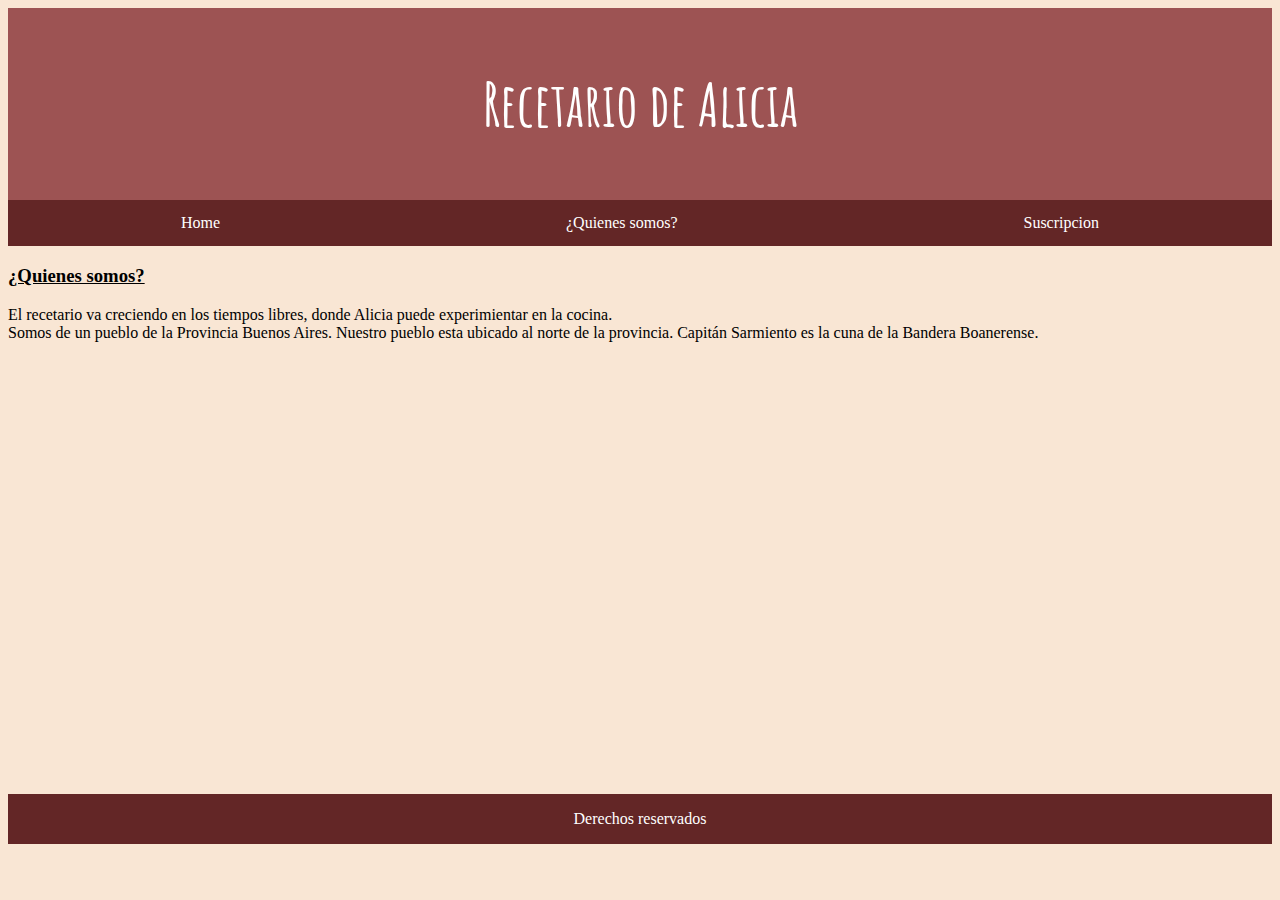
<file: web/acercaDe.html>
<!DOCTYPE html>
<html lang="en">

<head>
    <meta charset="UTF-8">
    <meta http-equiv="X-UA-Compatible" content="IE=edge">
    <meta name="viewport" content="width=device-width, initial-scale=1.0">
    <link rel="stylesheet" href="./css/quienesSomos.css">
    <link rel="stylesheet" href="./css/index.css">
    <link href="https://fonts.googleapis.com/css2?family=Amatic+SC:wght@700&family=Bebas+Neue&family=Koulen&family=Rajdhani:wght@700&family=Syncopate:wght@700&display=swap" rel="stylesheet">
    <link rel="stylesheet" href="https://cdnjs.cloudflare.com/ajax/libs/animate.css/4.1.1/animate.min.css">
    <title>Recetario de Alicia</title>
</head>

<body>
    <header>
        <br>
        <h1 class="titulo_ppal">Recetario de Alicia</h1>
        <br>
    </header>
    <nav>
        <a class="ref_nav" href="index.html">Home</a>
        <a class="ref_nav" href="acercaDe.html">¿Quienes somos?</a>
        <a class="ref_nav" href="suscripcion.html">Suscripcion</a>
    </nav>

    <main>

        <u><h3>¿Quienes somos?</h3></u>
        <p>El recetario va creciendo en los tiempos libres, donde Alicia puede experimientar en la cocina. <br> Somos de un pueblo de la Provincia Buenos Aires. Nuestro pueblo esta ubicado al norte de la provincia. Capitán Sarmiento es la cuna de la Bandera
            Boanerense.
        </p>
        <br>
        <iframe id="mapa" src="https://www.google.com/maps/embed?pb=!1m18!1m12!1m3!1d52817.823423866495!2d-59.825603540811755!3d-34.16900382687595!2m3!1f0!2f0!3f0!3m2!1i1024!2i768!4f13.1!3m3!1m2!1s0x95bbd82dad9c52d5%3A0xd24e4e67a7cde5f6!2sCap.%20Sarmiento%2C%20Provincia%20de%20Buenos%20Aires!5e0!3m2!1ses-419!2sar!4v1647960068794!5m2!1ses-419!2sar"
            allowfullscreen="" loading="lazy">
        </iframe>
        <br>
    </main>

    <footer>
        <br>
        <p id="footText"> Derechos reservados</p>
        <br>
    </footer>

</body>

</html>
</file>
<file: web/css/quienesSomos.css>
#mapa {
    width: 600px;
    height: 400px;
    margin: 0 auto;
    text-align: center;
    border: 0;
    display: block;
}
</file>
<file: web/css/index.css>
header {
    background-color: #9D5353;
    text-align: left;
}

nav {
    display: flex;
    background-color: #632626;
    flex-direction: row;
    justify-content: space-around;
}

nav a {
    padding: 14px 20px;
    text-decoration: none;
    color: white;
}

footer {
    display: flex;
    background-color: #632626;
    flex-direction: row;
    justify-content: space-around;
}

body {
    background-color: rgb(249, 230, 212);
}

#listaRecetas{
    width: 100%;
}

#footText {
    text-align: center;
    color: white;
}

.receta {
    width: 400px;
    height: 380px;
    /* display: flex;
    flex-wrap: wrap;
    flex-direction: column; */

}

.flex-container {
    margin: 0 auto;
    /* padding: 50px; */
    /* border: 1px solid pink; */
    /* background: rgb(249, 230, 212); */
    text-align: center;
    display: flex;
    flex-wrap: wrap;
    flex-direction: row;
    justify-content: space-around;
    align-content: space-between;
    gap: 10px;
}

.titulo_ppal {
    /*html todos --> recetario de alicia*/
    text-align: center;
    color: white;
    font-family: 'Amatic SC', cursive;
    font-size: 60px;
}

a:hover {
    /*html todos en la barra de navevacion*/
    color: #BF8B67;
    font-size: 18px;
}

.contenido-receta,
.link-receta {
    border-radius: 10px;
    position: relative;
    overflow: hidden;
    background-size: cover;
    background-position: center;
    height: 250px;
    width: 100%;
}

.textos {
    color: #632626;
    font-family: Verdana;
}

.altaReceta {
    font-size: 28px;
    color: #632626;
    text-align: center;
}
.h2index {
    width: 100%;
    background-color: #BF8B67;
    padding: 10px;
    border-radius: 5px;
    color: #632626;
}

@media screen and (max-width: 1024) {
    .receta {
        width: 30%
    }
}

@media screen and (max-width: 780px) {
    .flex-container {
        gap: 25px;
    }
    .receta {
        width: 40%;
    }
    .contenido-receta,
    .link-receta {
        border-radius: 15px;
    }
}

@media screen and (max-width: 520px) {
    nav,
    .flex-container {
        flex-direction: column;
    }
    .contenido-receta,
    .link-receta {
        border-radius: 20px;
    }
    .receta {
        width: 100%;
    }
}
</file>
